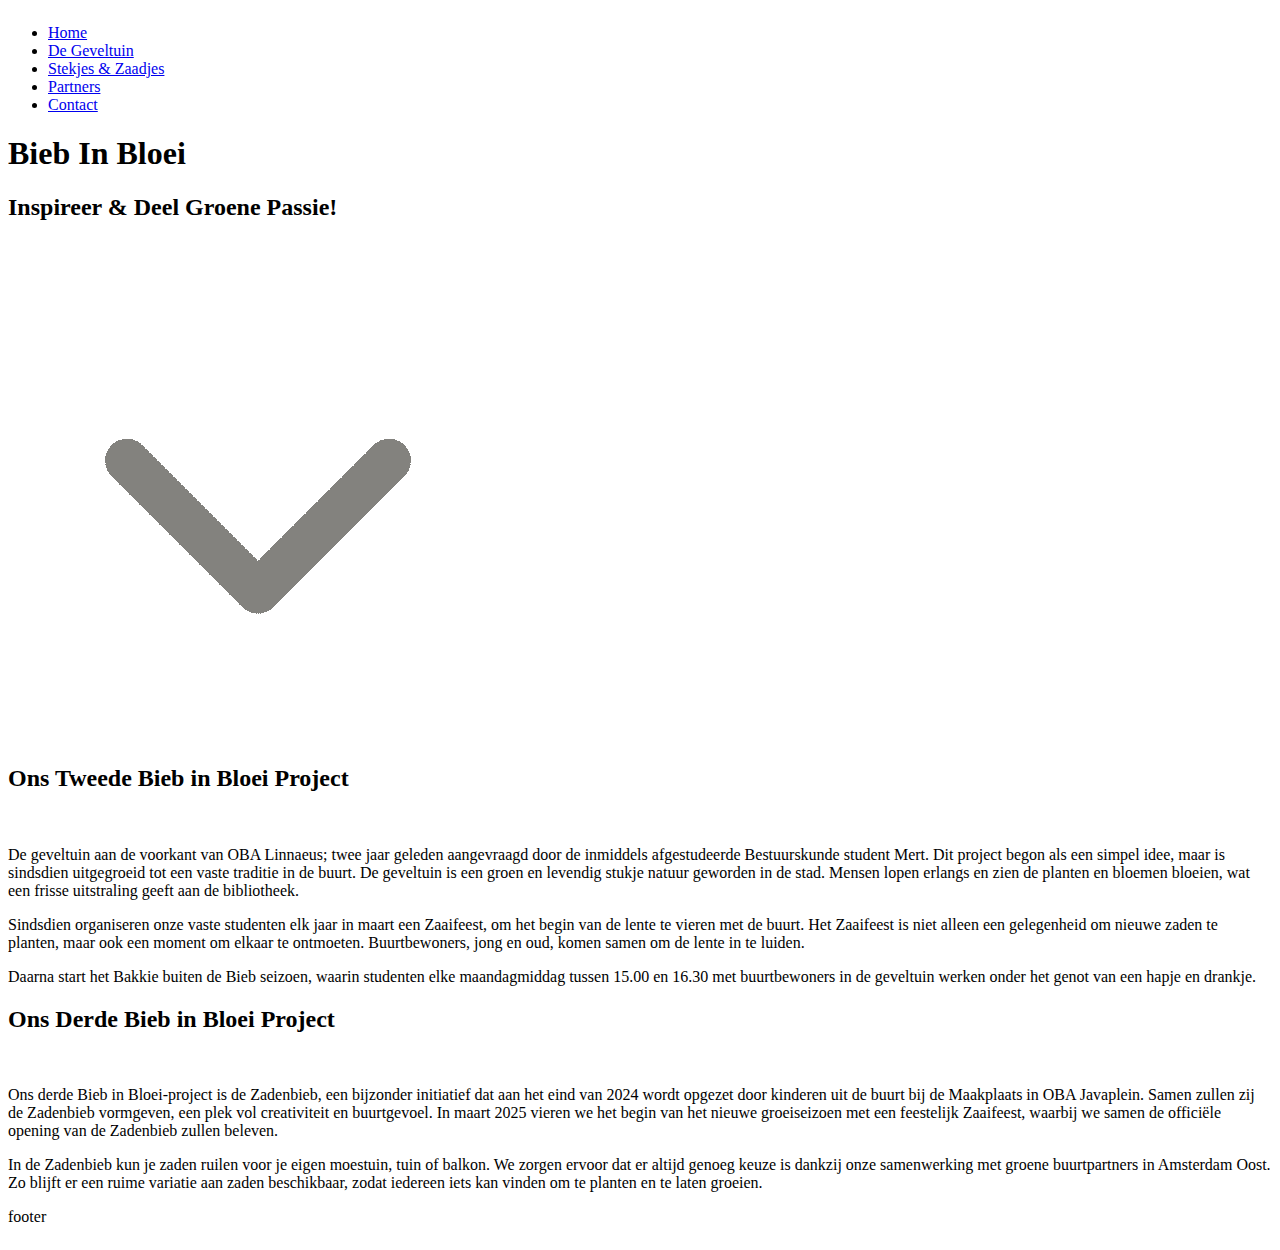
<file: index.html>
<!DOCTYPE html>
<html lang="en">

<head>
  <link rel="stylesheet" href="https://kimnikitaschijf.github.io/look-and-feel-styleguide/biebinbloei.css">
  <link rel="stylesheet" href="style.css">
  <meta charset="UTF-8">
  <meta name="viewport" content="width=device-width, initial-scale=1.0">
  <title>The client website</title>
</head>

<body>
  <header>
    <nav id="headermenu"> <!--navigation menu-->
      <div class="menu-toggle color4">
        <img class='menu-icon' id="mobile-menu" src="assets/open-menu.svg">
        <a href="index.html"><img height="50px" src="assets/logo.svg"></a>
      </div>
      <ul class="nav-links" id="nav-links">
        <li><a href="index.html" class="a-link">Home</a></li>
        <li><a href="#" class="a-link">De Geveltuin</a></li>
        <li><a href="#" class="a-link">Stekjes & Zaadjes</a></li>
        <li><a href="Partners.html" class="a-link">Partners </a></li>
        <li><a href="#" class="a-link">Contact</a></li>
      </ul>
    </nav>
  </header>

  <main>
    <section class="title">
      <div>
        <div>
          <h1>Bieb In Bloei</h1>
          <h2 class="sub-title">Inspireer & Deel Groene Passie!</h2>
          <a href="#pagedown"><img class="arrow" src="assets/arrow down.gif"></a>
        </div>
      </div>
    </section>
    <section id="pagedown" class="project">
      <div class="content">
        <h2>Ons Tweede Bieb in Bloei Project</h2><br>
        <p>De geveltuin aan de voorkant van OBA Linnaeus; twee jaar geleden aangevraagd door de inmiddels afgestudeerde
          Bestuurskunde student Mert. Dit project begon als een simpel idee, maar is sindsdien uitgegroeid tot een vaste
          traditie in de buurt. De geveltuin is een groen en levendig stukje natuur geworden in de stad. Mensen lopen
          erlangs en zien de planten en bloemen bloeien, wat een frisse uitstraling geeft aan de bibliotheek.</p>
        <p>Sindsdien organiseren onze vaste studenten elk jaar in maart een Zaaifeest, om het begin van de lente te
          vieren met de buurt. Het Zaaifeest is niet alleen een gelegenheid om nieuwe zaden te planten, maar ook een
          moment om elkaar te ontmoeten. Buurtbewoners, jong en oud, komen samen om de lente in te luiden.</p>
        <p>Daarna start het Bakkie buiten de Bieb seizoen, waarin studenten elke maandagmiddag tussen 15.00 en 16.30 met
          buurtbewoners in de geveltuin werken onder het genot van een hapje en drankje.</p>
      </div>
    </section>

    <section class="project">
      <div class="content">
        <h2>Ons Derde Bieb in Bloei Project</h2><br>
        <p>Ons derde Bieb in Bloei-project is de Zadenbieb, een bijzonder initiatief dat aan het eind van 2024 wordt
          opgezet door kinderen uit de buurt bij de Maakplaats in OBA Javaplein. Samen zullen zij de Zadenbieb
          vormgeven, een plek vol creativiteit en buurtgevoel. In maart 2025 vieren we het begin van het nieuwe
          groeiseizoen met een feestelijk Zaaifeest, waarbij we samen de officiële opening van de Zadenbieb zullen
          beleven.</p>
        <p>In de Zadenbieb kun je zaden ruilen voor je eigen moestuin, tuin of balkon. We zorgen ervoor dat er altijd
          genoeg keuze is dankzij onze samenwerking met groene buurtpartners in Amsterdam Oost. Zo blijft er een ruime
          variatie aan zaden beschikbaar, zodat iedereen iets kan vinden om te planten en te laten groeien.</p>
      </div>
    </section>
    <footer class="color1">
      <div>
        <p>footer</p>
      </div>
    </footer>
</body>

<script src="scripts.js"></script>

</main>

</html>
</file>
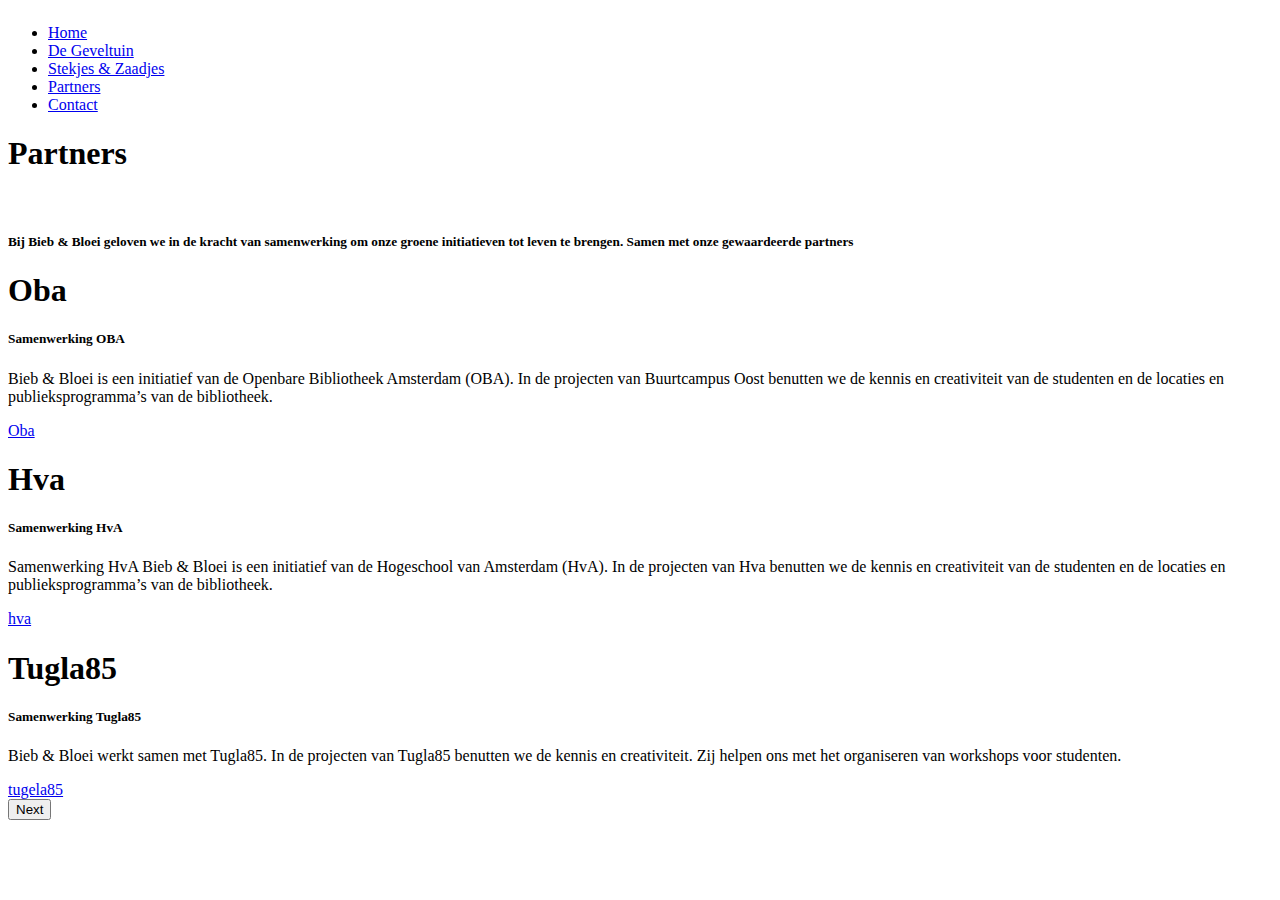
<file: Partners.html>
<!DOCTYPE html>
<html lang="en">

<head>
  <link rel="stylesheet" href="https://kimnikitaschijf.github.io/look-and-feel-styleguide/biebinbloei.css">
  <link rel="stylesheet" href="partners.css">
  <meta charset="UTF-8">
  <meta name="viewport" content="width=device-width, initial-scale=1.0">
  <title>The client website</title>
</head>

<body>
  <header>
    <nav id="headermenu"> <!--navigation menu-->
      <div class="menu-toggle color4">
        <img class='menu-icon' id="mobile-menu" src="assets/open-menu.svg">
        <a href="index.html"><img height="50px" src="assets/logo.svg"></a>
      </div>
      <ul class="nav-links" id="nav-links">
        <li><a href="index.html" class="a-link">Home</a></li>
        <li><a href="#" class="a-link">De Geveltuin</a></li>
        <li><a href="#" class="a-link">Stekjes & Zaadjes</a></li>
        <li><a href="Partners.html" class="a-link">Partners </a></li>
        <li><a href="#" class="a-link">Contact</a></li>
      </ul>
    </nav>
  </header>

  <section class="partners-section">
    <div class="outer-container">
      <div class="background-div"></div>
      <div class="front-div">
        <h1 class="partners">Partners</h1><br>
        <h5>Bij Bieb & Bloei geloven we in de kracht van samenwerking om onze groene initiatieven tot leven te brengen.
          Samen met onze gewaardeerde partners</h5>
      </div>
    </div>

    <div class="outer-container">
      <div class="background-div"></div>
      <div class="front-div">
        <div class="slideshow-container"><!--slideshow ADDED-->
          <div class="slide" id="slide1">
            <h1>Oba</h1>
            <h5>Samenwerking OBA </h5>
            <p>Bieb & Bloei is een initiatief van de Openbare Bibliotheek Amsterdam (OBA).
              In de projecten van Buurtcampus Oost benutten we de kennis en creativiteit van de studenten en de locaties
              en publieksprogramma’s van de bibliotheek.</p>
            <a href="https://www.oba.nl/">Oba</a>
          </div>
          <div class="slide" id="slide2">
            <h1>Hva</h1>
            <h5>Samenwerking HvA</h5>
            <p>Samenwerking HvA
              Bieb & Bloei is een initiatief van de Hogeschool van Amsterdam (HvA). In de projecten van Hva benutten we
              de kennis en creativiteit van de studenten en de locaties en publieksprogramma’s van de bibliotheek.</p>
            <a href="https://www.hva.nl/">hva</a>
          </div>
          <div class="slide" id="slide3">
            <h1>Tugla85</h1>
            <h5>Samenwerking Tugla85</h5>
            <p>Bieb & Bloei werkt samen met Tugla85. In de projecten van Tugla85 benutten we de kennis en creativiteit.
              Zij helpen ons met het organiseren van workshops voor studenten.</p>
            <a href="https://www.tugela85.nl/">tugela85</a>
          </div>
        </div>
        <div class="dots-btn-container"><!--slideshow ADDED-->
          <span class="dot active" data-index="0"></span>
          <span class="dot" data-index="1"></span>
          <span class="dot" data-index="2"></span>
        </div>
        <button class="arrow" id="nextBtn">Next</button>
      </div>
    </div>
  </section>

  <script src="scripts.js"></script>

</body>

</html>
</file>
<file: style.css>
body,
html {
    background-color: var(--primary-background-color);
    overflow-x: hidden;
    position: relative;

    /*header navbar top*/
    header {
        top: 0px;
    }
}

/*hides mobile-menu*/
.menu-toggle {
    display: none;
}

@media (max-width: 768px) {

    body {

        /*mobile-menu icon size*/
        .menu-icon {
            width: 3em;
            height: 2.5em;
        }

        /* cursor hover at burger menu*/
        .menu-icon:hover {
            cursor: pointer;
        }

        /*shows mobile-menu*/
        .menu-toggle {
            display: flex;
            justify-content: space-between;
            align-items: center;
            box-shadow: inset 0 216px 51px -157px #0000008a;
            backdrop-filter: blur(5px);
            -webkit-backdrop-filter: blur(5px);
            padding: 10px 20px;
            margin: 0px;
        }

        /*ul styling*/
        ul.nav-links {
            left: 15px;
            z-index: 3;
            position: absolute;
            width: 100%;
            transform: translateX(100%);
            transition: none;
            display: hidden;
            visibility: none;
            background-color: var(--primary-background-color);
            margin: 20px 0px;
            padding: 20px;
            box-shadow: 0px 3px 7px 13px rgba(0, 0, 0, 0.164);
            border-radius: var(--rounded)
        }

        /*ul nava-links li styling */
        ul.nav-links li {
            margin: 20px 0;
            list-style: none;
            padding: 10px;
            font-family: var(--main-font);
            font-size: clamp(1rem, 1rem + 0vw, 1rem);
            line-height: 140%;
            font-family: var(--font-paragraph);
        }

        /*ul nava-links li a styling */
        ul.nav-links li a {
            display: inline-block;
            text-decoration: none;
            font-weight: bold;
            padding: 5px 10px 5px 10px;
            background-color: var(--secondary-highlight-color);
            color: var(--primary-background-color);
            border-radius: var(--rounded)
        }

        /*hover btn effect*/
        ul.nav-links li a:hover {
            background-color: var(--button-active);
            transform: scale(1.2)
        }

        /*mobile-menu popup transform*/
        ul.nav-links.active {
            transform: translateX(0);
            /* Shows menu */
            transition: transform .8s ease-in-out;
            /* Enable transition only on user interaction */
            visibility: visible;
            display: block;
            opacity: 1;
        }
    }
}
</file>
<file: partners.css>
body,
html {
    background-color: var(--primary-background-color);
    overflow-x: hidden;
    position: relative;

    /*header navbar top*/
    header {
        top: 0px;
    }
}

/*hides mobile-menu*/
.menu-toggle {
    display: none;
}

@media (max-width: 768px) {

    body {


        /*mobile-menu icon size*/
        .menu-icon {
            width: 3em;
            height: 2.5em;
        }

        /* cursor hover at burger menu*/
        .menu-icon:hover {
            cursor: pointer;
        }

        /*shows mobile-menu*/
        .menu-toggle {
            display: flex;
            justify-content: space-between;
            align-items: center;
            box-shadow: inset 0 216px 51px -157px #0000008a;
            backdrop-filter: blur(5px);
            -webkit-backdrop-filter: blur(5px);
            padding: 10px 20px;
            margin: 0px;
        }

        /*ul styling*/
        ul.nav-links {
            left: 15px;
            z-index: 3;
            position: absolute;
            width: 100%;
            transform: translateX(100%);
            transition: none;
            display: hidden;
            visibility: none;
            background-color: var(--primary-background-color);
            margin: 20px 0px;
            padding: 20px;
            box-shadow: 0px 3px 7px 13px rgba(0, 0, 0, 0.164);
            border-radius: var(--rounded)
        }

        /*ul nava-links li styling */
        ul.nav-links li {
            margin: 20px 0;
            list-style: none;
            padding: 10px;
            font-family: var(--main-font);
            font-size: clamp(1rem, 1rem + 0vw, 1rem);
            line-height: 140%;
            font-family: var(--font-paragraph);
        }

        /*ul nava-links li a styling */
        ul.nav-links li a {
            display: inline-block;
            text-decoration: none;
            font-weight: bold;
            padding: 5px 10px 5px 10px;
            background-color: var(--secondary-highlight-color);
            color: var(--primary-background-color);
            border-radius: var(--rounded)
        }

        /*hover btn effect*/
        ul.nav-links li a:hover {
            background-color: var(--button-active);
            transform: scale(1.2)
        }

        /*mobile-menu popup transform*/
        ul.nav-links.active {
            transform: translateX(0);
            /* Shows menu */
            transition: transform .8s ease-in-out;
            /* Enable transition only on user interaction */
            visibility: visible;
            display: block;
            opacity: 1;
        }

        .partners-section {
            position: relative;
            overflow-x: hidden;

            h1 {
                color: var(--primary-background-color);
                font-family: var(--font-header);
            }

            h5 {
                color: var(--primary-background-color);
                --font-sub-header: 'Poppins-Bold', sans-serif;
            }

            p {
                color: white;
                font-family: var(--font-paragraph);
            }

            /* Outer Container div's section partners */
            .outer-container {
                margin: 25px 0px 100px 5%;
                position: relative;
                width: 90%;
                font-family: var(--font-sub-header);
            }

            /* Background-Div (lighter orange) */
            .background-div {
                position: absolute;
                top: 10px;
                left: 20px;
                width: 100%;
                height: 100%;
                background-color: var(--primary-highlight-color);
                opacity: 60%;
                border-radius: 20px;
                z-index: 1;
            }

            /* Foreground Div (darker orange) */
            .front-div {
                position: relative;
                width: 100%;
                background-color: var(--primary-highlight-color);
                border-radius: 20px;
                padding: 20px;
                z-index: 2;
                color: #fff;
            }
        }

        /*slideshow ADDED user interactions*/
        .slideshow-container {
            position: relative;
            border-radius: 8px;
            min-height: 375px;
        }

        .slide {
            display: none;
            padding: 20px;
            width: 100%;
            height: 100%;
            background-color: var(--primary-highlight-color);
            text-align: center;
            font-size: 24px;

            p {
                text-align: left;
            }

            a {
               /*ADD STYLLING*/
            }
        }

        .slide.active {
            display: block;
        }

        .arrow {
            position: absolute;
            top: 50%;
            right: -10px;
            transform: translateY(-50%);
            background-color: var(--secondary-highlight-color);
            color: var(--primary-background-color);
            border: none;
            padding: 8px;
            font-size: 13px;
            border-radius: var(--rounded);
            cursor: pointer;
        }

        .arrow:hover {
            background-color: var(--button-active);
            border-style: dashed;
            transition: 0.3s;
        }

        .dots-btn-container {
            margin-top: 10px;
            display: flex;
            gap: 10px;
        }

        .dot {
            width: 15px;
            height: 15px;
            background-color: var(--primary-background-color);
            border-radius: 50%;
            cursor: pointer;
        }

        .dot.active {
            background-color: var(--secondary-highlight-color);
        }

    }
}
</file>
